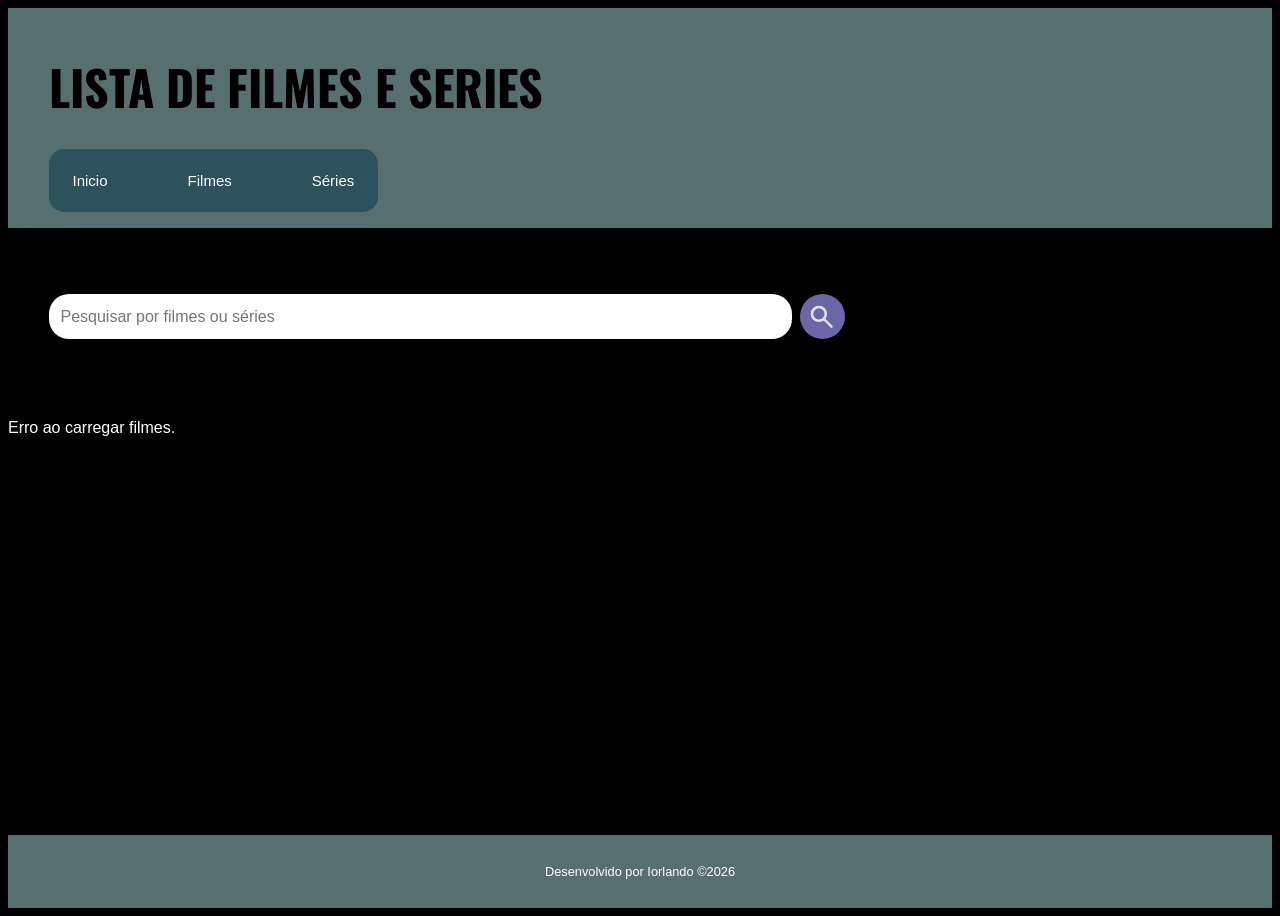
<file: Catalogo1_7/index.html>
<!DOCTYPE html>
<html lang="pt-br">
<head>
    <meta charset="UTF-8">
    <meta name="viewport" content="width=device-width, initial-scale=1.0">
    <title>Catalogo de Filmes</title>
    <link rel="stylesheet" href="css/style.css" >
    <script src="js/main.js" defer></script>
</head>
<body>
    <header class="header">
        <div class="container header-conteudo">
            <h1 class="logo"><span>LISTA DE FILMES E SERIES</span></h1>
            <nav class="menu">
                <a href="#" id="inicio">Inicio</a>
                <a href="#" id="filmes">Filmes</a>
                <a href="#" id="series">Séries</a>
            </nav>
        </div>

    </header>
    <main>
        <section class="pesquisa-section">
            <div class="container pesquisa-conteudo">
                <input type="text" id="campoPesquisa" placeholder="Pesquisar por filmes ou séries">
                <button class="pesquisa-button" id="botaoPesquisa">
                    <img src="assets/icones/search_24dp_E3E3E3_FILL0_wght0_GRAD0_opsz24.svg" alt="Pesquisar">
                </button>

            </div>
        </section>  
        <section class="exibeFilme-section">
            <div id="filmesGrid"></div>
        </section>      
    </main>
    <footer class="footer">
        <p>Desenvolvido por Iorlando ©2026</p>
    </footer>  
    
</body>
</html>
</file>
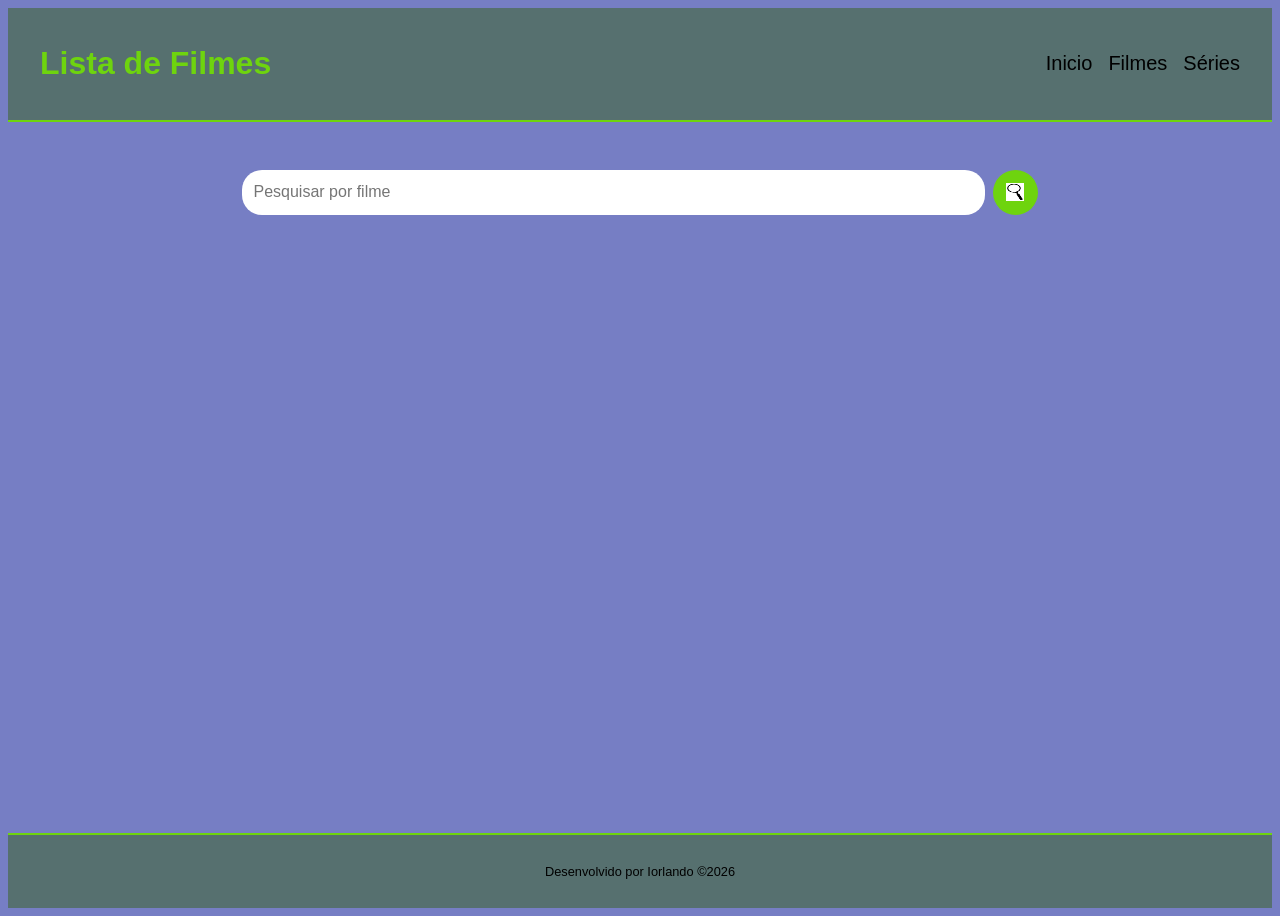
<file: 1 semestre 2026/Catalogo/index.html>
<!DOCTYPE html>
<html lang="pt-br">
<head>
    <meta charset="UTF-8">
    <meta name="viewport" content="width=device-width, initial-scale=1.0">
    <title>Catalogo de Filmes</title>
    <link rel="stylesheet" href="css/style.css" >
</head>
<body>
    <header class="hearder">
        <div class="container header-conteudo">
            <h1 class="logo"><span>Lista de Filmes</span></h1>
            <nav class="menu">
                <a href="#">Inicio</a>
                <a href="#">Filmes</a>
                <a href="#">Séries</a>
            </nav>
        </div>

    </header>
    <main>
        <section class="pesquisa-section">
            <div class="container pesquisa-conteudo">
                <input type="text" placeholder="Pesquisar por filme">
                <button class="pesquisa-button">
                    <img src="assets/icones/lupa3.webp" alt="Pesquisar">
                </button>

            </div>
        </section>        
    </main>
    <footer class="footer">
        <p>Desenvolvido por Iorlando ©2026</p>
    </footer>  
    
</body>
</html>
</file>
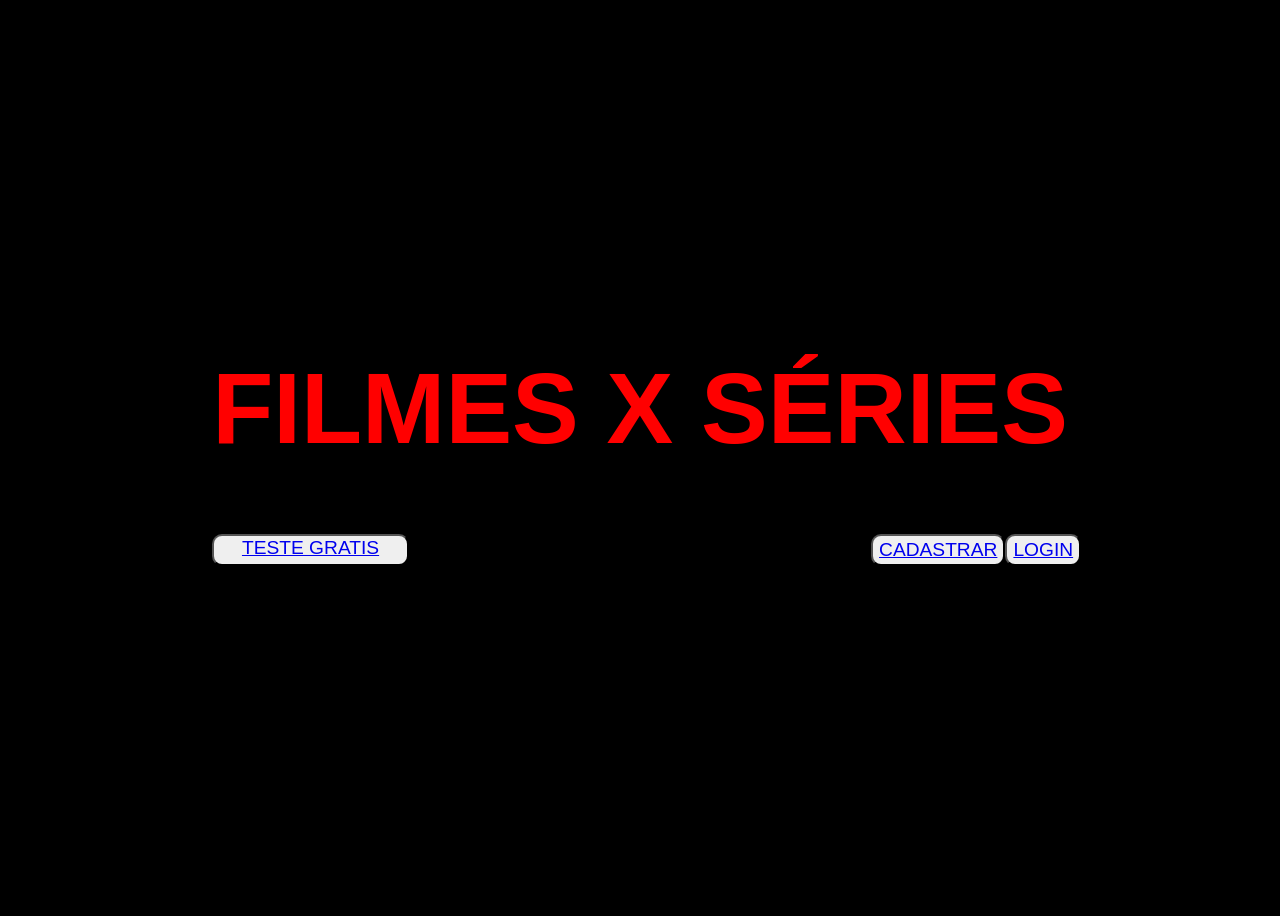
<file: Catalogo1_7/index1.html>
<!DOCTYPE html>
<html lang="pt-br">
<head>
    <meta charset="UTF-8">
    <meta name="viewport" content="width=device-width, initial-scale=1.0">
    <link rel="stylesheet" href="css/style.css">
    <title>Document</title>
</head>
<body>
    <section class="PaginaInicial">
        <div class="Primeira-Pagina">
            <div class="tituloPrimeiraPagina">
                FILMES X SÉRIES
            </div>
           

            <div class="botoes">
                <button class="botaoTesteGratis">
                    <a href="index.html" >TESTE GRATIS</a>                       
                </button>
                
                <nav class="login">              
        
                    <button class="button-cadastrar"><a href="#">CADASTRAR</a></button>
                    <button class="button-login"><a href="#">LOGIN</a></button>                 


                </nav>
            </div>
                       
           
        </div>

    </section>
</body>
</html>
</file>
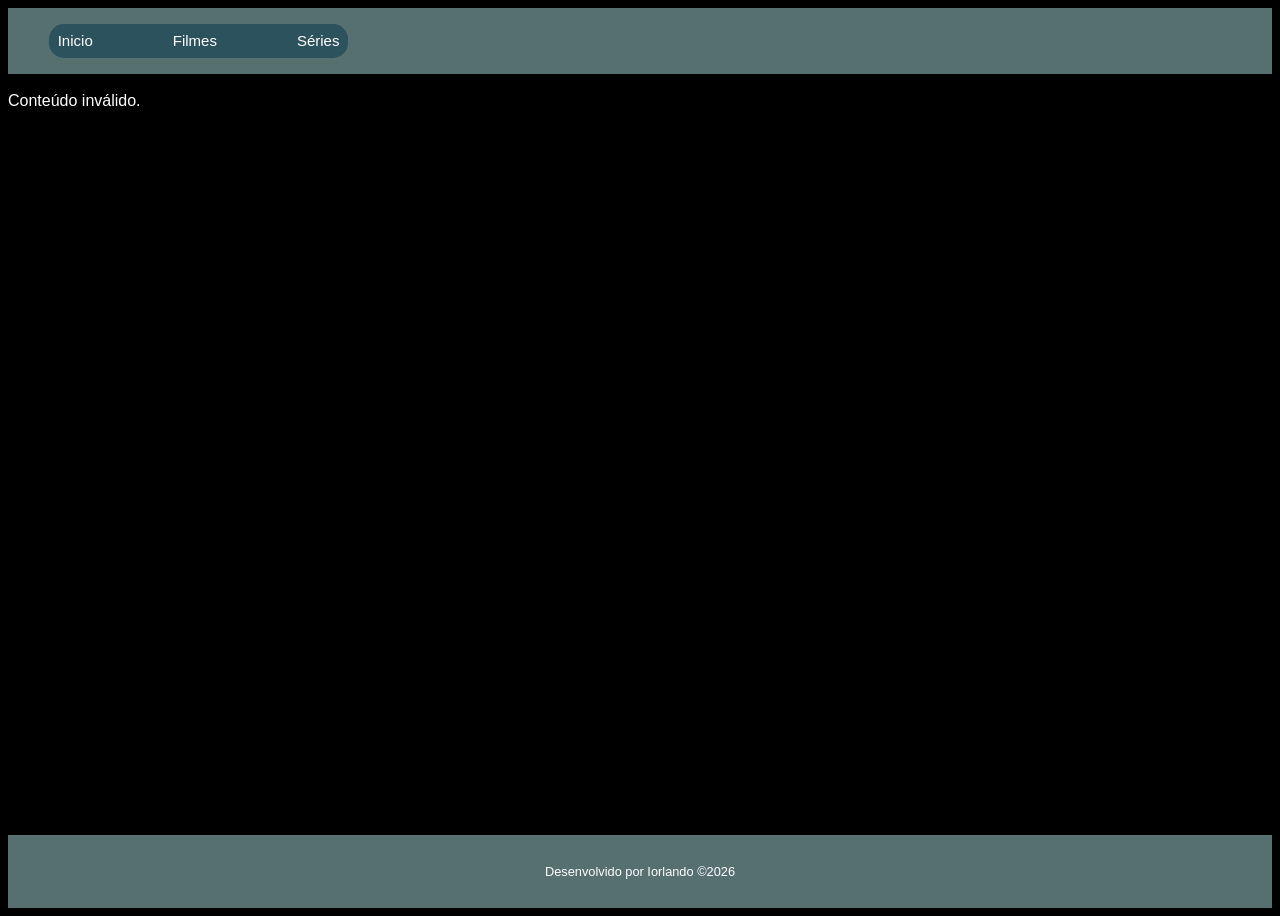
<file: Catalogo1_7/pages/detalhe.html>
<!DOCTYPE html>
<html lang="pt-br">
<head>
    <meta charset="UTF-8">
    <meta name="viewport" content="width=device-width, initial-scale=1.0">
    <title>Detalhe</title>
    <link rel="stylesheet" href="../css/style.css">
    <script src="../js/detalhe.js" defer></script>
</head> 
<body>
    <header class="header">
        <div class="container header-conteudo">
            <!-- <h1 class="logo"><span>LISTA DE FILMES E SERIES</span></h1> -->
            <nav class="menu">
                <a href="#" id="inicio">Inicio</a>
                <a href="#" id="filmes">Filmes</a>
                <a href="#" id="series">Séries</a>
            </nav>
        </div>

    </header>
    <main>
       <div class="detalhesContainer" id="detalhesContainer"><div> 
    </main>
    <footer class="footer">
        <p>Desenvolvido por Iorlando ©2026</p>
    </footer>  
    
</body>
</html>
</file>
<file: Catalogo1_7/css/style.css>
@import url('https://fonts.googleapis.com/css2?family=Englebert&family=Inter:ital,opsz,wght@0,14..32,100..900;1,14..32,100..900&family=Oswald:wght@200..700&display=swap');
:root {
    /* trocar os nomes das cores  */
    --verde: BLACK;
    --fundoLupa: #6a66a7;
    --cinza-dark:#b2b2b2;
    --cinza-light:#56706f;
    --branco:#ffffff;
}

body {

    font-family:'Poppins', sans-serif;
    /* background-color: var(--cinza-dark); */
    background-color: black;
    
    color: var(--branco);
    min-height:100vh;
    display: flex;
    flex-direction: column;
    

}
.pesquisa-button img{
    width: 30px;
    height: 30px;
}

.container{
    max-width: 1200px;
    margin: auto;
    padding: 1rem;
    margin-left: 2%;
    
}

.menu {
    display: flex;
    flex-direction: center;
    padding: 3%;    /*acrescentei*/
    
    
    background-color: #2c525e;
    font-size: 15px;
    font-family: Verdana, Geneva, Tahoma, sans-serif;
    border-radius: 15px;
   
}
header{
    display: flex;
    font-family: "Oswald", sans-serif;    /*acrescentei junto com import da fonte*/
    background-color: var(--cinza-light);
    border-bottom: 2px solid var(--verde);
}

.header-conteudo {
    font-size: 20px;
    display: flex;
    justify-content: space-between;
    align-items: center;    
    flex-wrap: wrap;
    
}
.logo span{
    
    font-size: larger;
    color:var(--verde);
    
}

.menu{    
    display:flex;        
    gap: 5rem; /*aumentei de 2 para 5rem*/
    
    
}
.menu a{
    text-decoration: none;
    color:var(--branco);
    transition: 0.3s;
}

.menu a:hover{
    transform: scale(1.5); /*acrecentei para aumentar o tamanho ao passar o mouse*/
    color: var(--verde);
    
}


.pesquisa-section {   

    margin: 3rem 0;
}

.pesquisa-conteudo{
    display: flex;    
    justify-content:flex-start;
    gap:0.5Rem;
}
.pesquisa-conteudo input {

    width: 60%;
    padding: 0.7rem;
    border-radius: 20px;
    border: none;
    outline: none;
    font-size: 1rem;

}

.pesquisa-button{
    background-color: var(--fundoLupa);
    border: none;
    width: 45px;
    height: 45px;
    border-radius: 50%;
    cursor:pointer;
    display: flex;
    justify-content: center;
    align-items: center;
    transition: 0.3s;

}

.pesquisa-button:hover {
    transform: scale(1.5);

}
.footer{
    margin-top: auto;
    background-color: var(--cinza-light);
    text-align: center;
    padding: 1rem;
    border-top: 2px solid var(--verde);
    font-size: 0.8rem;

}
#filmesGrid {

    display: flex;
    flex-direction: row;
    flex-wrap: wrap;
    }

/* #filmesGrid{
    display: flex;
    flex-wrap: wrap;
    justify-content:center;
    gap: 1rem; /*espaço entre as imagens */
    /* padding: 2rem;
    flex-direction: row;
     */
/* } */ 
.card{
    background-color: var(--cinza-ligth);
    width: 170px;
    border-radius: 12px;
    overflow: hidden;
    cursor: pointer;
    transition:transform 0.3s ease, box-shadow 0.3s ease;
    position: relative;
    
    /* *************************** */


}
.card:hover{
    
    transform: scale(1.5);
    
   





}
.card img{
    height: 10rem;
    width: 8rem;
}

.card p  {
    
    left: 2px;
    opacity: 0;
    
    font-size: 80%;
    transition: 0.1s;

   
}

.card p:hover{

   
    opacity: 0.7;

}

.card h3{
    font-size: 150%;
    color:#d0ba14;
    
}



/* #################################################### */
.PaginaInicial{
    height: 100vh;
    /* margin: 100vh; */
    display: flex;
    justify-content: center;
    align-items: center;
    /* flex-direction: column; */
}
.Primeira-Pagina{
    height: vh;
    margin: 0;
    display: flex;
    flex-direction: column;
    justify-content: center;
    align-items:end;


}
    

.tituloPrimeiraPagina{
    color: red;
    margin: 0%;
    font-size:100px;
    font-weight:900;
   

}

.botoes {

    font-family:'Poppins', sans-serif;
    width:100%;
    height: 100px;
    display: flex;
    justify-content: space-between;
    align-items:self-end;
    



}
.botaoTesteGratis{ 
    width:23%;
    height:2rem;
    border-radius: 10px;
    /* height: 50px;
    padding: 10px;  */
    display: flex; 
    justify-content:center;
    font-size:larger;
    cursor: pointer;
    transition: transform 0.3s ease, box-shadow 0.3s ease;
    position: relative;       
    
}

.botaoTesteGratis:hover {

transform: scale(3.5);


}
.login {
    
    width:23%;
    height:2rem;
    border: none;
    display: flex;
    flex-direction: row;
    justify-content:space-between; 
    /* background-color: rgb(26, 198, 31); */
    /* border-radius: 50px; */
    
    
}
.button-login, .button-cadastrar {
    
    font-family: sans-serif;
    font-size:larger;    
    border-radius: 10px;
    cursor: pointer;
    transition: transform 0.3s ease, box-shadow 0.3s ease;
    position: relative;
    
}
.button-login:hover, .button-cadastrar:hover{
    transform: scale(3.5);

}

.detalhes-card{
    margin: 0;
    padding: 0;
    height:100px;
    width: 150px;
    display: flex;
    flex-direction: row;
    justify-content:space-between;
}
.detalhes-info{
    display: flex;
    justify-content: end;
    align-items:center;

}
</file>
<file: 1 semestre 2026/Catalogo/css/style.css>
:root {
    /* trocar os nomes das cores  */
    --verde: #6ed40e;
    --cinza-dark:#767ec4;
    --cinza-light:#56706f;
    --branco:
}

body {
    font-family:'Poppins', sans-serif;
    background-color: var(--cinza-dark);
    color: var(--branco);
    min-height:100vh;
    display: flex;
    flex-direction: column;
}
.pesquisa-button img{
    width: 18px;
    height: 18px;
}

.container{
    max-width: 1200px;
    margin: auto;
    padding: 1rem;
}

.menu {
    font-size: 20px;
    font-family: Verdana, Geneva, Tahoma, sans-serif;
    border-radius: 20px;
   
}
header{
    background-color: var(--cinza-light);
    border-bottom: 2px solid var(--verde);
}

.header-conteudo {
    display: flex;
    justify-content: space-between;
    align-items: center;
    flex-wrap: wrap;
}
.logo span{
    color:var(--verde)
}

.menu{
    display:flex;
    gap:1rem;
}
.menu a{
    text-decoration:none;
    color:var(--branco);
    transition: 0.3s;
}

.menu a:hover{
    color: var(--verde);
}

.pesquisa-section {
    margin: 2rem 0;
}

.pesquisa-conteudo{
    display: flex;
    justify-content: center;
    gap:0.5Rem;
}
.pesquisa-conteudo input {

    width: 60%;
    padding: 0.7rem;
    border-radius: 20px;
    border: none;
    outline: none;
    font-size: 1rem;

}

.pesquisa-button{
    background-color: var(--verde);
    border: none;
    width: 45px;
    height: 45px;
    border-radius: 50%;
    cursor:pointer;
    display: flex;
    justify-content: center;
    align-items: center;
    transition: 0.3s;

}

.pesquisa-button:hover {
    transform: scale(1.1);

}
.footer{
    margin-top: auto;
    background-color: var(--cinza-light);
    text-align: center;
    padding: 1rem;
    border-top: 2px solid var(--verde);
    font-size: 0.8rem;

}
</file>
